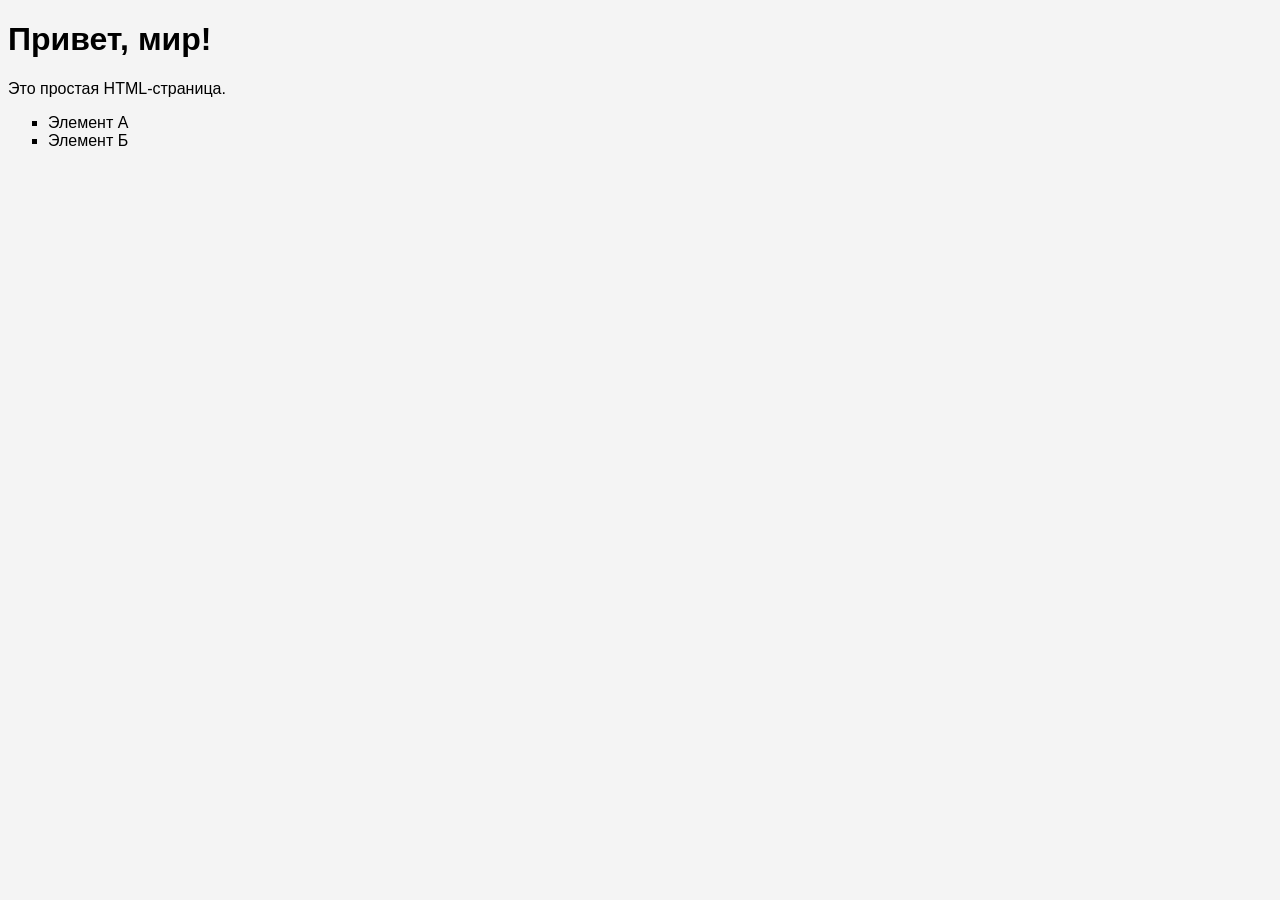
<file: page2.html>
<!DOCTYPE html>
<html lang="ru">
<head>
    <meta charset="UTF-8">
    <title>Заголовок страницы</title>
    <link rel="stylesheet" href="style.css">
</head>
<body>
    <h1>Привет, мир!</h1>
 <p>Это простая HTML-страница.</p>

<ul style="list-style-type: square;">
  <li>Элемент А</li>
  <li>Элемент Б</li>
</ul>


</body>
</html>
</file>
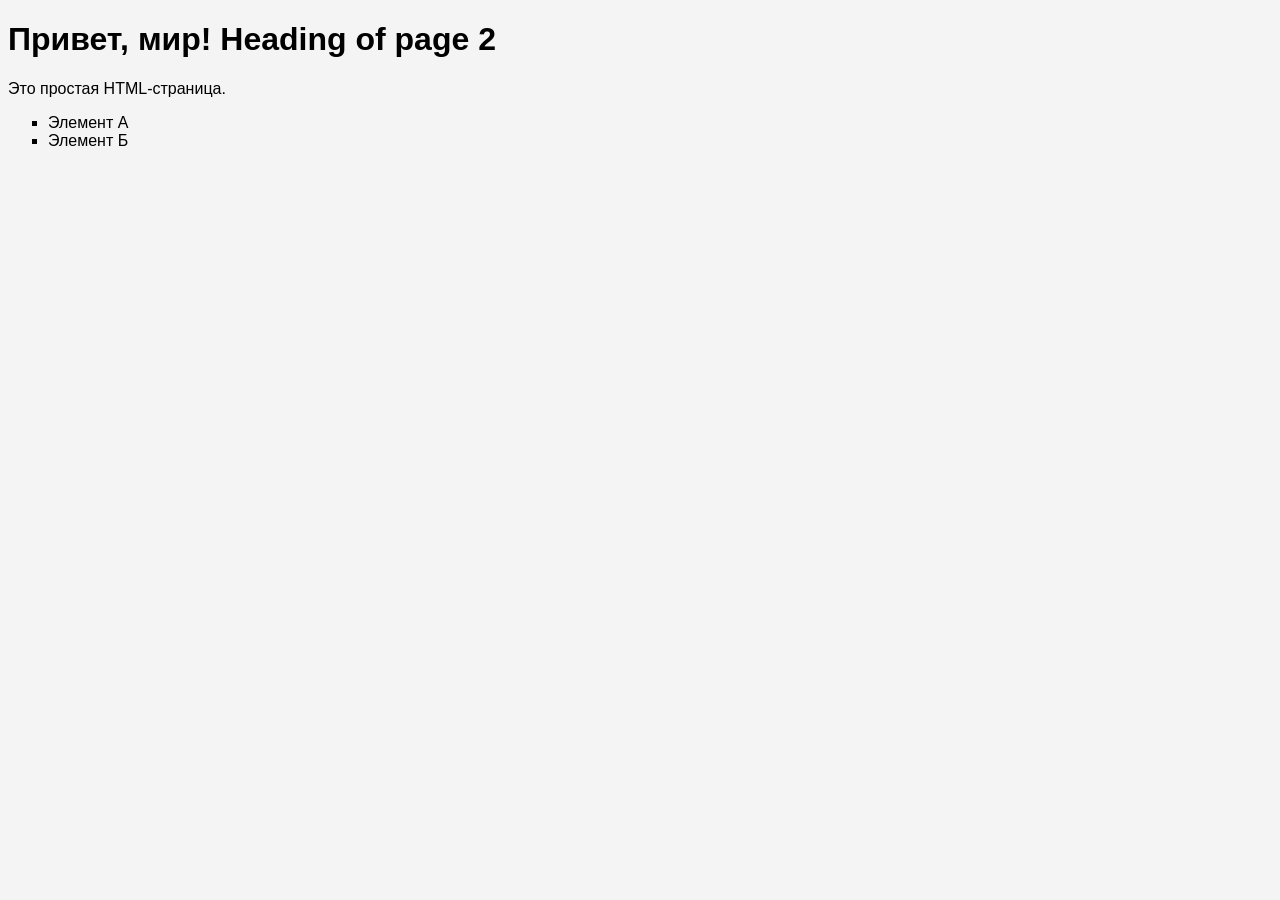
<file: web_pages/page2.html>
<!DOCTYPE html>
<html lang="ru">
<head>
    <meta charset="UTF-8">
    <title>Заголовок страницы</title>
    <link rel="stylesheet" href="/css/style.css">
</head>
<body>
    <h1>Привет, мир! </b> Heading of page 2 </h1>
 <p>Это простая HTML-страница.</p>

<ul style="list-style-type: square;">
  <li>Элемент А</li>
  <li>Элемент Б</li>
</ul>


</body>
</html>
</file>
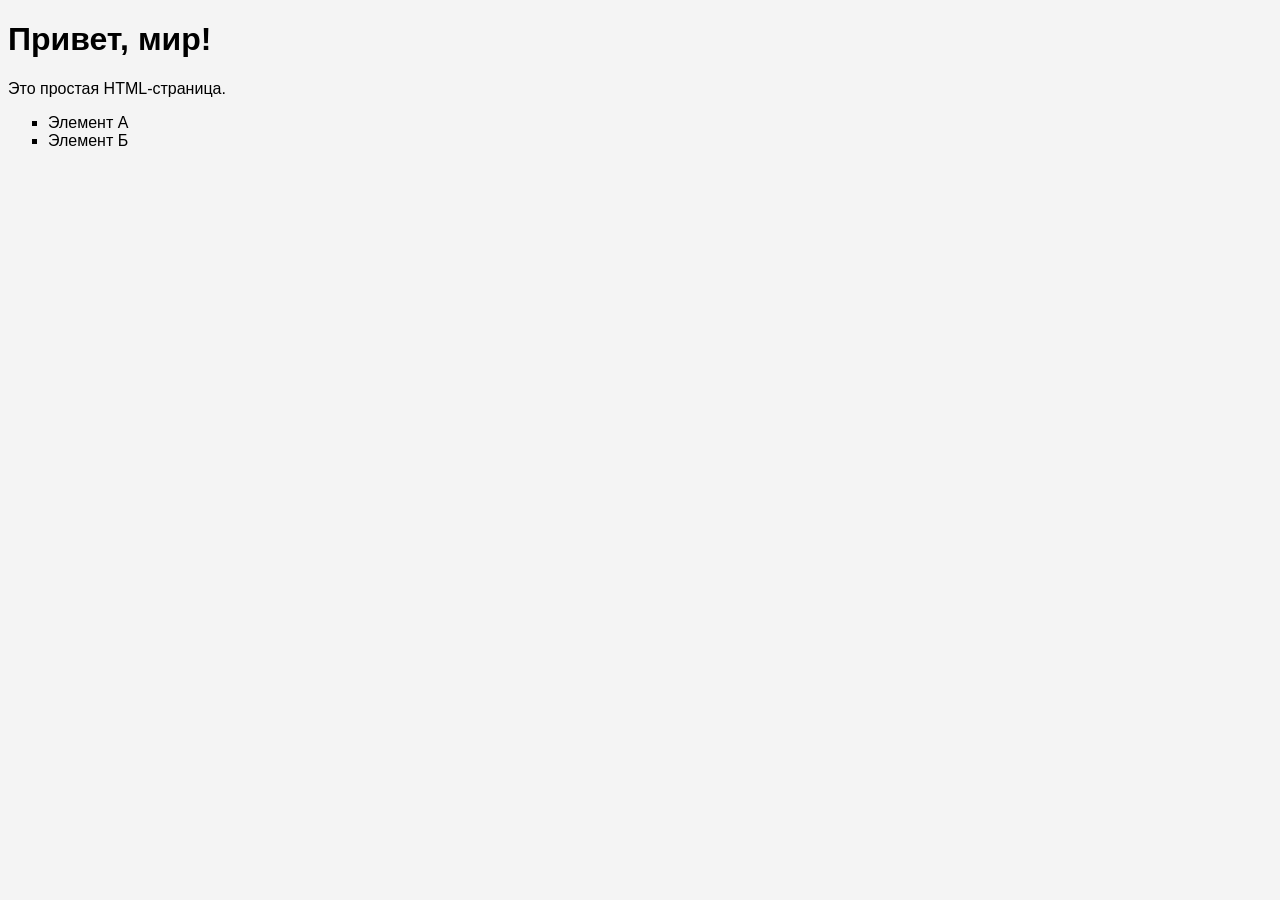
<file: web_pages/page3.html>
<!DOCTYPE html>
<html lang="ru">
<head>
    <meta charset="UTF-8">
    <title>Заголовок страницы</title>
    <link rel="stylesheet" href="/css/style.css">
</head>
<body>
    <h1>Привет, мир!</h1>
 <p>Это простая HTML-страница.</p>

<ul style="list-style-type: square;">
  <li>Элемент А</li>
  <li>Элемент Б</li>
</ul>


</body>
</html>
</file>
<file: style.css>
body {
    background-color: #f4f4f4;
    font-family: Arial, sans-serif;
  }
  .main-box {
    border: 2px solid #333;
    padding: 20px;
    background-color: white;
  }
</file>
<file: css/style.css>
body {
    background-color: #f4f4f4;
    font-family: Arial, sans-serif;
  }
  .main-box {
    border: 2px solid #333;
    padding: 20px;
    background-color: white;
  }
</file>
